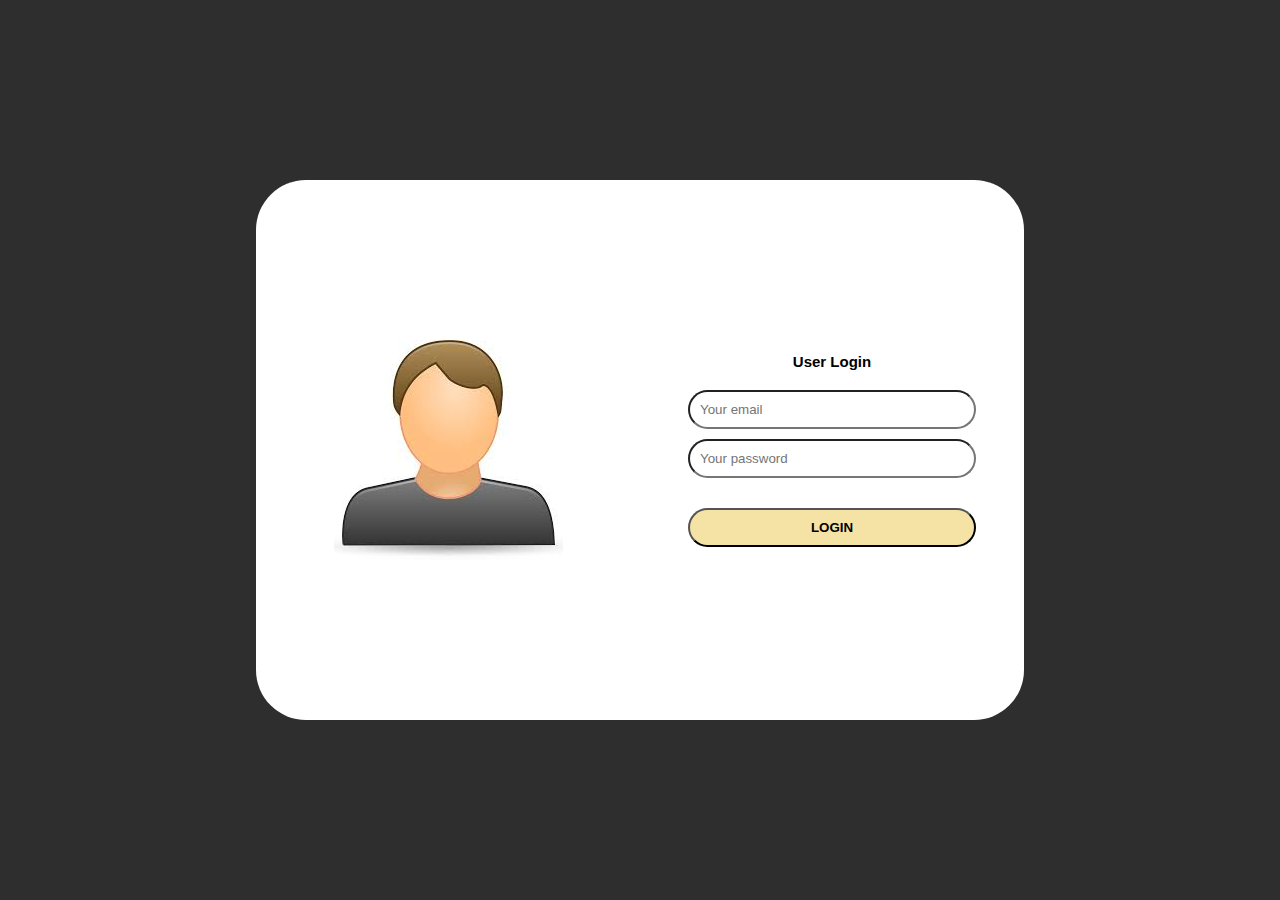
<file: frontend/index.html>
<!DOCTYPE html>
<html lang="en">
    <head>
        <meta charset="UTF-8">
        <meta name="viewport" content="width=device-width, initial-scale=1.0">
        
        <link rel="stylesheet" href="css/style.css">
        
        <title>Document manager</title>

        <script src="js/jquery.js"></script>
        <script src="js/pre-load.js"></script>
    </head>

    <body class="body-initial">
        <div class="container">
            <header>
                <div class="logos">
                    <img src="img/menu.svg" alt="menu" class="logo" id="menu">
                    <img src="img/logo.svg" alt="logo" class="logo" id="main-logo">
                </div>
                
                <form action="#" class="search">
                    <input type="text" id="main-input" class="search__input" placeholder="Search documents">
                    <button class="search__button" id="main-btn">
                        <img class="search__icon" src="img/glass.svg">
                           
                    </img>
                    </button>
                </form>

                <nav class="user-nav">
                    <div class="user-nav__user">
                        <img src="img/user_image.jpg" alt="User photo" class="user-nav__user-photo">
                        <span class="user-nav__user-name" id="user_email"></span>
                    </div>
                    <div class="user-nav__icon-box" id="logout">
                            <img class="user-nav__icon" src="img/logout.svg" alt="logout">
                               
                            </img>
                        </div>
                </nav>
            </header>
                <div class="messages">
                    <nav class="sidebar">
                        <div class="messages_title">
                            <h2 class="heading-2--dark" id="site__title">New docs</h2>
                        </div>
                        <ul class="side-nav" id="side-nav-msgs" data-id="ul_msgs">

                    </nav>
                </div>
                <div class="content" id="main_content">

        </div>
                <div class="admin_box" id="a_box">  
                    <nav class="sidebar">
                        <ul class="side-nav" id="side-nav-main">
                                <li class="side-nav__item nav__item side-nav__item--active" id="nav__item--id">
                                        <a href="#" class="side-nav__link" id="newDocs">
                                            <img src="img/contract.svg" class="side-nav__icon" id="svg__icon">
                                                
                                        </img>
                                            <span id="nav__item--span side-nav__item--active">New docs</span>
                                        </a>
                                    </li>
                                    <li class="side-nav__item nav__item dc ad" id="nav__item--id">
                                        <a href="#" class="side-nav__link" id="documentCreation">
                                            <img src="img/contract.svg" class="side-nav__icon" id="svg__icon">
                                                
                                            </img>
                                            <span id="nav__item--span">Create Doc</span>
                                        </a>
                                    </li>
                                    <li class="side-nav__item nav__item dc ad" id="nav__item--id">
                                        <a href="#" class="side-nav__link" id="showYourDocs">
                                            <img src="img/contract.svg" class="side-nav__icon" id="svg__icon">
                                                
                                            </img>
                                            <span id="nav__item--span">Your docs</span>
                                        </a>
                                    </li>
                                    <li class="side-nav__item nav__item ad" id="nav__item--id">
                                        <a href="#" class="side-nav__link" id="deleteDocument">
                                            <img src="img/contract.svg" class="side-nav__icon" id="svg__icon">
                                                        
                                                    </img>
                                            <span id="nav__item--span">Delete docs</span>
                                        </a>
                                    </li>
                            <li class="side-nav__item nav__item dc ad" id="nav__item--id">
                                <a href="#" class="side-nav__link" id="createGroup">
                                    <img src="img/group-menu.svg" class="side-nav__icon" id="svg__icon">
                                                
                                     </img>
                                    <span id="nav__item--span">Create Group</span>
                                </a>
                            </li>
                            <li class="side-nav__item nav__item dc ad" id="nav__item--id">
                                <a href="#" class="side-nav__link" id="seeYourGroups">
                                    <img src="img/group-menu.svg" class="side-nav__icon" id="svg__icon">
                                                
                                            </img>
                                    <span id="nav__item--span">Your groups</span>
                                </a>
                            </li>
                        
                            <li class="side-nav__item nav__item" id="nav__item--id">
                                    <a href="#" class="side-nav__link" id="history">
                                        <img src="img/history.svg" class="side-nav__icon" id="svg__icon">
                                                
                                            </img>
                                        <span id="nav__item--span">History</span>
                                    </a>
                                </li>
                            <li class="side-nav__item nav__item ad" id="nav__item--id">
                                <a href="#" class="side-nav__link" id="userCreation">
                                    <img src="img/profile.svg" class="side-nav__icon" id="svg__icon">
                                                
                                </img>
                                    <span id="nav__item--span">Create User</span>
                                </a>
                            </li>
                            <li class="side-nav__item nav__item ad" id="nav__item--id">
                                <a href="#" class="side-nav__link" id="updateForm">
                                    <img src="img/profile.svg" class="side-nav__icon" id="svg__icon">
                                                
                                            </img>
                                    <span id="nav__item--span">Update User</span>
                                </a>
                            </li>
                            <li class="side-nav__item nav__item" id="nav__item--id">
                                <a href="#" class="side-nav__link" id="changePass">
                                    <img src="img/profile.svg" class="side-nav__icon" id="svg__icon">
                                                
                                            </img>
                                    <span id="nav__item--span">Password</span>
                                </a>
                            </li>
                        </ul>
                    </nav>
                </div>
    </div>

    <script type="text/javascript" src="js/bundle.js"></script></body>

    </html>
</file>
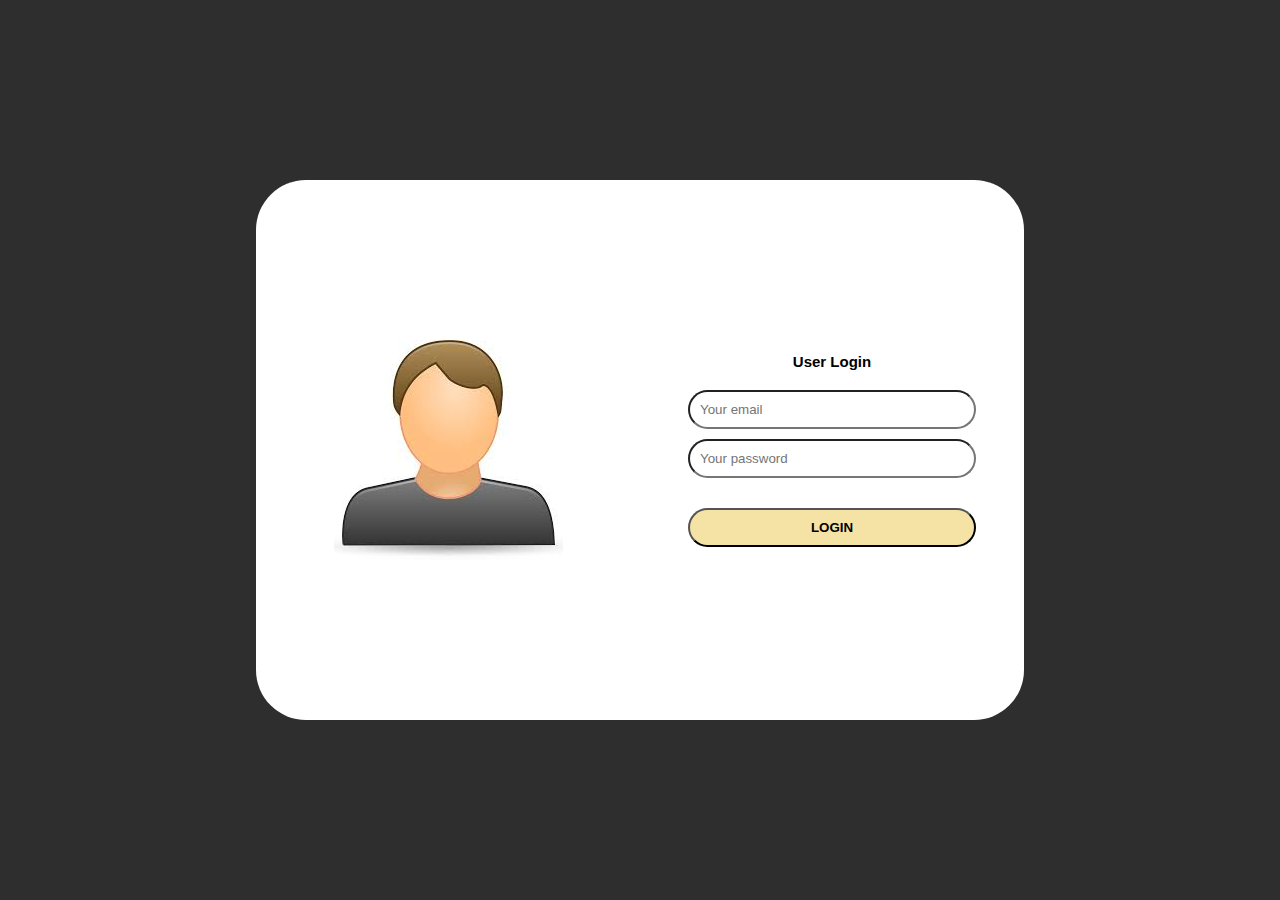
<file: frontend/login.html>
<!DOCTYPE html>
<html lang="en">
    <head>
        <meta charset="UTF-8">
        <meta name="viewport" content="width=device-width, initial-scale=1.0">
        
        <title>Login</title>

        <link rel="stylesheet" href="css/login_style2.css">
    </head>

<body>
    <div class="container">
        <div class="part" id="img_part">
            <img src="img/user_image.jpg" id="login_img"/>
        </div>
        <div class="part" id="second_part">
            <form class="form form-login">
                <h2>User Login</h2>
                <input type="email" id="login-email" placeholder="Your email" required minlength="3" maxlength="40" autocomplete="off"/>
                <input type="password" id="login-password" placeholder="Your password" minlength="3" maxlength="40" required autocomplete="off"/>
                <div id="psw-error">
                    <span>You entered wrong email or password.</span>
                </div>
                <input type="submit" class="btn" id="sub_login" value="Login"></input>
            </form>
        </div>
    </div>


    <script src="js/jquery.js"></script>
    <script src="js/login.js"></script>
</body>

</html>
</file>
<file: frontend/css/style.css>
* {
  margin: 0;
  padding: 0;
}

*,
*::before,
*::after {
  box-sizing: inherit;
}

html {
  box-sizing: border-box;
  font-size: 62.5%;
}


@media only screen and (max-width: 96.5em){
  .admin_box .side-nav {
     font-size: 1rem;
   }
  }


@media only screen and (max-width: 83.188em){
  html {
      font-size: 52.5%;
  }

  input[type="text"],
  input[type="email"],
  input[type="password"]{
    font-size: 16px !important;
  }

  select {
    font-size: 16px !important;
  }

}

@media only screen and (max-width: 73.563em){
  html {
      font-size: 47%;
  }

  input[type="text"],
  input[type="email"],
  input[type="password"],
  input[type="month"],
  input[type="year"]
  {
    font-size: 13px !important;
  }

  select {
    font-size: 13px !important;
  }
}

@media only screen and (max-width: 63.5em){
  
  html {
    font-size: 40%;
  }

  select {
    font-size: inherit !important;
  }

  .date__input {
    font-size: inherit !important;
    height: 3rem;
  }
  }

  @media only screen and (max-width: 60.5em){
    html {
      font-size: 55%;
  }
    .container {
      width: 100% !important;
    }
    select {
      font-size: inherit !important;
    }
    }

    @media only screen and (max-width: 56.063em){
      html {
        font-size: 50%;
    }
    select {
      font-size: inherit !important;
    }
      }

      @media only screen and (max-width: 50.188em){
        html {
          font-size: 40%;
      }
      
      select {
        font-size: inherit !important;
      }

      

        }

        @media only screen and (max-width: 42.313em){
          html {
            font-size: 33%;
        }
          }

          @media only screen and (max-width: 39.0em){
            html {
              font-size: 5px;
            }
            }
        
          @media only screen and (max-width: 33.125em){
            html {
             font-size: 4px; 
          }
          input[type="text"],
          input[type="email"],
          input[type="password"],
          input[type="month"],
          input[type="year"]
          {
            font-size: 8px !important;
          }

          #msg_link {
            padding: 2rem;
            font-size: 1rem;
          }
            }

            @media only screen and (max-width: 26.5em){
              html {
                font-size: 22%;
            }
            #menu {
              display: inline-block !important;
              margin-right: 3rem;
            }
            #main-logo {
              display: none !important;
            }
            #a_box {
              display: none;
            }
            #a_box .side-nav {
              font-size: 3rem !important;
            }
            #a_box .side-nav__icon {
              height: 4rem;
              width: 4rem;
            }
            #main_content {
              grid-row: 2/-1;
              grid-column: 1/3;
            }

            .btn {
              padding: 1rem !important;
            }

            #msg_link {
              padding: 1.5rem;
              
            }

            #msg_icon {
              margin-right: 0.75rem;
            }



          }
  


body {
  width: 100vw;
  height: 100vh;
  font-family: 'lato', sans-serif;
  color:black;
 background-color: #333;}

.container {
  padding: 20px;
  width: 75%;
  height: 100%;
  display: grid; 
  grid-template-rows: 0.25fr 3fr;
  grid-template-columns: 0.75fr 2.5fr 0.75fr;
  margin: 0 auto;
}

#groupCreation {
  width: 100%;
}

header {
/*  background-color: white; */
  /* #16222A; */
  background-color: /*#999;*/ #9DA6AD; 
  grid-column: 1/-1;
  display: flex;
  justify-content: space-between;
  align-items: center;
  padding: 20px;
}

.date {
  margin-right: 20px;
  width: 100%;
}


.input {
  width: 100%;
  margin-right: 10px;
}


.messages {
  background:  	#fdf9f9;
  grid-row: 2/-1;
  grid-column: 3/-1;
  border: 1px solid black;

  display: flex;
  flex-direction: column;
  overflow-y: auto;
  overflow-x: hidden;
}


.content {
   background-color:  #f4f2f2;  
  grid-row: 2/-1;
  grid-column: 2/3;
  padding: 20px;

  font-family: "Lato", sans-serif;

}


.info {
  width: 100%;
  height: 100%;
  font-size: 16px;
  font-family: "Lato", sans-serif;
  font-weight: 400;
  /*font-size: 16px;*/
  line-height: 1.7;
  display: flex;
  flex-direction: column;
}

.document_desc {
  margin-bottom: 5rem;
  flex: 0.5;
}

.document_desc::first-letter {
  font-size: 110%;
}

.approval {
  display: flex;
  text-align: left;
  justify-content: flex-start;
  margin-top: 10vh;
}

#read_img {
  height: 2rem;
  width: 2rem;
}

.form__radio-group {
  flex: 0 0 30%;
  display: flex;
  justify-content: left;
  align-items: center; }
  @media only screen and (max-width: 56.25em) {
    .form__radio-group {
      width: 100%;
      margin-bottom: 2rem; } }

.form__radio-input {
  display: none; }

.form__radio-label {
  font-size: 1.6rem;
  cursor: pointer;
  position: relative;
  padding-left: 4.5rem; }


.form__radio-button {
  height: 3rem;
  width: 3rem;
  border: 5px solid #E8C239;
  border-radius: 50%;
  display: inline-block;
  position: absolute;
  left: 0;
  top: -.4rem; }
  .form__radio-button::after {
    content: "";
    display: block;
    height: 1.3rem;
    width: 1.3rem;
    border-radius: 50%;
    position: absolute;
    top: 50%;
    left: 50%;
    transform: translate(-50%, -50%);
   /* background-color: #BA265D; */
   background-color: #E8C239;
    opacity: 0;
    transition: opacity .2s; }

.form__radio-input:checked ~ .form__radio-label .form__radio-button::after {
  opacity: 1; }

      .btn {
        background-color: #F4E3A4; /* #c69963;*/
        color: black;/* #fff*/;
        width: 30%;
        border: none;
        border-radius: 0;
        font-family: "Josefin Sans", sans-serif;
        font-size: 1.5rem;
        text-transform: uppercase;
        padding: 1.2rem 3rem;
        cursor: pointer;
        -webkit-transition: all .2s;
        transition: all .2s; }
        
        .btn:hover {
          background-color:  #E8C239; }
        

      /* 82.688em*/

      #btn-approval {
        width: 100%;
      }

      #btn-approvald{
        margin-left: 3rem;
      }

input[type="file"],
input[type="date"],
input[type="time"] {
  font-size: inherit;
}


.admin_box {
/*  background:  	#fdf9f9;*/
  background-color:/* #0a0909;*/ #C4C9CD; 

  grid-row: 2/-1;
  grid-column: 1/2;
}

#side-nav-main {
  background-color: #C4C9CD; 
 /* background-color: #0a0909;*/
}

.event_chooser {
  display: flex;
  justify-content: space-evenly;
  margin-bottom: 1rem;
  border: black solid 1px;
  padding: 1rem;
}
.doc, .event {
  height: 3rem;
  width: 3rem;
}

.message__item {
  width: 100%;
  display: flex;
  justify-content: center;
  align-items: center;
  border: 1px solid black;
  padding: 10px;
  margin-bottom: 5px;
}

.item-type {
  height: 4vh;
  flex: 0.2;
  padding-right: 5px;
}

.title {
  flex: 0.4;
  padding-right: 5px;
}

.read {
  flex: 0.15;
  padding-right: 5px;
}

.date {
  flex: 0.2;
  padding-right: 5px;
}


/* DOCUMENT CREATION */

/* DOC CREATION */

.doc_form {
  width: 100%;
  height: 100%;
  display: flex;
  flex-direction: column;
  font-size: 20px;
}

.doc_form > * {
  padding: 1.5rem;
}

.doc_sender{
  margin-top: 11vh;
  display: flex;
  width: 100%;
  justify-content: center;
  align-items: center;
}

/* UPDATE FORM */

.update_user_search {
  display: flex;
  width: 100%;
  padding: 1rem;
}

#update_input {
  flex: 1;
  padding: 1rem;
}

.approval_info {
  margin-top: 2rem;
  display: flex;
  flex-direction: column;
}

.reader_info {
  margin-top: 2rem;
  display: flex;
  flex-direction: column;
}

.users_approval {
  border: 1px solid black;
  padding: 1.5rem;
}

.users_approve {
  width: 100%;
}

#plus {
  margin-left: 1rem;
  width: 2.5rem;
  height: 2.5rem;
}

.cre_plus {
  display: flex;
}

.cre_additional {
  display: flex;
  flex-direction: column;
}

.cre_additional > * {
  margin-bottom: 1rem;
}

input[type="text"],
input[type="email"],
input[type="password"]
 {
  width: 100%;
  padding: 1.5rem;
  font-size: 20px;
} 

.slct {
  width: 100%;
  padding: 1.5rem;
}

#event_dropdown {
  width: 100%;
  padding: 1.5rem;
}
/* EVENT RADIOBOXY */

.additional_event {
  display: flex;
  flex-direction: column;
  border: 1px solid grey;
}

.event_cont {
  padding: 0.5rem;
}

.event_btn {
  justify-content: center;
  align-items: center;
  padding: 1.5rem;
  align-self: center;
  margin-top: 3rem;
}

.event_desc {
  border: 1px solid grey;
  padding: 3rem 0rem;
  margin-bottom: 5rem;
}

.user_title {
  flex: 0.75 ;
  align-self: center;
}

.doc_descr {
  width: 100%;
  height: 15rem;
  border: 1px solid black;
  padding: 0.5rem;
  margin-bottom: 2rem;
}

.state {
  color: red;
}

/* group creation btn */

#groupCreation-btn {
  margin-top: 1.5rem;
}

.title_group {
  flex: 0.75;
}

.read_group {
  flex: 0.25;
  text-align: center;
}

.cgf_class {
  display: flex;
  flex-direction: column;
}

/* rendering group */

.group_content {
  display: flex;
  flex-direction: column;
}

.gray {
  background-color: #f4f2f2;
}

#title {
  margin-bottom: 2.5rem;
}

.description #title {
  margin-bottom: 0;
}

.gc_header {
  display: flex;
  justify-content: center;
  align-items: center;
  width: 100%;
}

.gc_h2 {
  margin-right: auto;
}

.gc_imgs {
  display: flex;
  justify-content: center;
  align-items: center;
}

.gc_img {
  width: 3rem;
  height: 3rem;
}

#gc_delete {
  margin-right: 1.7rem;
  margin-left: 1.7rem;
}

.group_users {
  display: flex;
  font-size: 2rem;
  margin-top: 1rem;
  padding: 2rem;
  justify-content: center;
  align-items: center;
}

.container__card {
  width: 100%;
  display: flex;
  flex-direction: column;
  justify-content: center;
  align-items: center;
}

.group_user {
  margin-bottom: 1rem;
  border-bottom: 1px solid #eee;
}

.gc_img2 {
  height: 2rem;
  width: 2rem;
  display: none;

}

.gc_img3 {
  display: inline-block;
}

.gc_h3 {
  margin-bottom: 3rem;
}

.gc_search_div{
  margin-top: 1rem;
  display: none;
/*  display: flex;*/
  justify-content: space-between;
  align-items: center;
}

.btn_cont {
  align-self: center;
  margin-top: 3rem;  
  text-align: center;
}

#btn_update_group {
  display: none;
}

.gc_search_div {
  margin-bottom: 1rem;
}


/* cs 2 */

.logo {
  height: 3.25rem;
  margin-left: 2rem; }

.search {
  flex: 0 0 40%;
  display: flex;
  align-items: center;
  justify-content: center; }


.msg-data {
  display: flex;
  flex-direction: column;
  justify-content: center;
  flex: 0 0 70%;
  overflow: hidden;
}

.msg-title {
  flex: 1;
}

.msg-date {
  flex: 1;
}

.msg__icon {
  padding: 0.5rem 1rem;
}


.white {
  background-color: white;
}

.search__inputg {
  font-family: inherit;
    font-size: inherit;
    color: inherit;;
    background-color: white;
    border: none;
    padding: .7rem 2rem;
    border-radius: 100px;
    -webkit-transition: all .2s;
    transition: all .2s;
    border: 1px solid gray;
    margin-right: -3.25rem; }

    .search__inputg:focus {
      outline: none;
      width: 100%;
      background-color: whitesmoke; }
    .search__inputg::-webkit-input-placeholder {
      font-weight: 500;
      color: gray; }

      .search__inputg:focus + .search__buttong {
        background-color: whitesmoke; }

  .search__buttong {
    border: none;
    background-color: white;
    margin-right: 1rem; 
  }

  .borderg {
    border: 1px solid black;
  }

  .nomargin {
    margin:0;
  }

  #roles_user, #roles {
    font-size: 20px;
    font-family: "lato";
    padding: 1.5rem;
    color: black;
  }


  .btn-layer img {
    margin-left: 2rem;
  }

  #user-form .detail {
    padding: 2rem;
  }

  .textareag {
    border-radius: 10px;
    font-family: inherit;
    font-size: inherit;
  }

  .textareag:focus {
    background-color: #f0eeee;
  }

  .date__input {
    font-family: inherit;
    margin: 0;
    border-radius: 0px;
    padding: 0;
    font-size: inherit;
  }

  .date__input:focus {
    background-color: #f0eeee;
  }

  .selectg {
    font-family: inherit;
    font-size: inherit;
  }


 /* .selectg:focus {
    background-color: #f0eeee;
  }*/

  .search__input {
    flex: 0 0 90%;
    font-family: inherit;
    font-size: inherit;
    color: inherit;;
    background-color: #f4f2f2;
    border: none;
    padding: .7rem 2rem;
    border-radius: 100px;
    -webkit-transition: all .2s;
    transition: all .2s;
    margin-right: -3.25rem; }

    .search__input:focus {
      outline: none;
      flex: 0 0 100%;
     /* width: 100%;*/
      background-color: #f0eeee; }
    .search__input::-webkit-input-placeholder {
      font-weight: 500;
      color: #ccc; }
  .search__input:focus + .search__button {
    background-color: #f4f2f2; }
  .search__button {
    border: none;
    background-color: #f0eeee;
    margin-right: 1rem; }
    .search__button:focus {
      outline: none; }
    .search__button:active {
      -webkit-transform: translateY(2px);
              transform: translateY(2px); }
  .search__icon {
    height: 2rem;
    width: 2rem;
    fill: #999;
    filter: grayscale(50%);
  }

.user-nav {
  align-self: stretch;
  display: flex;
  -webkit-box-align: center;
      -ms-flex-align: center;
          align-items: center; }
  .user-nav > * {
    padding: 0 2rem;
    cursor: pointer;
    height: 100%;
    display: -webkit-box;
    display: -ms-flexbox;
    display: flex;
    -webkit-box-align: center;
        -ms-flex-align: center;
            align-items: center; }
  .user-nav > *:hover {
    background-color: var(--color-grey-light-2); }
  .user-nav__icon-box {
    position: relative; }
  .user-nav__icon {
    height: 2.25rem;
    width: 2.25rem;
    fill: var(--color-grey-dark-2); }
  .user-nav__notification {
    font-size: .8rem;
    height: 1.75rem;
    width: 1.75rem;
    border-radius: 50%;
    background-color: var(--color-primary);
    color: #fff;
    position: absolute;
    top: 1.5rem;
    right: 1.1rem;
    display: -webkit-box;
    display: -ms-flexbox;
    display: flex;
    -webkit-box-pack: center;
        -ms-flex-pack: center;
            justify-content: center;
    -webkit-box-align: center;
        -ms-flex-align: center;
            align-items: center; }
  .user-nav__user-photo {
    height: 3.75rem;
    border-radius: 50%;
    margin-right: 1rem; }

    .user-nav__user-name {
      font-size: 1.5rem;
      color: #F0D77E;
    }



    .messages_title {
      display: flex;
      justify-content: center;
      align-items: center;
      padding: 1.5rem 3rem;
      border-bottom: 1px solid black;
      background-color: #f9f7f6;
      text-transform: uppercase;
    }

    .subtitle {
      color: red;
    }

    #doc-form input[type=text]{
      padding: 0.5rem;
      font-size: 15px;
    }

    #textarea {
      width: 100%;
      padding: 0.5rem;
    }

    #dropdown, #dropdown_, #roles {
      width: 100%;
    }

    .my_select {
      width: 100%;
    }

    .hide {
      display: none;
    }

    .btn-doc {
      text-align: center;
      margin-right: 3rem;
    }

    .btn-layer {
      margin-top: 4vh;
      display:flex;
      justify-content: center;
      align-items: center;
    }

    #msg_title {
      white-space: nowrap;
      overflow-x: hidden;
      text-overflow: ellipsis;
      width: 95%;
    }
  
    .sidebar {
      background-color: white; 
      display: flex;
      flex-direction: column;
      -webkit-box-pack: justify;
          -ms-flex-pack: justify;
              justify-content: space-between; }
              .side-nav {
                font-size: 1.4rem;
                list-style: none;
                 }
                .side-nav__item {
                  position: relative;
                 }
                  .side-nav__item:not(:last-child) {
                    margin-bottom: 0rem; }
                .side-nav__item::before {
                  content: "";
                  position: absolute;
                  top: 0;
                  left: 0;
                  height: 100%;
                  width: 3px;
                  background-color: #F4E3A4;/* #ECC26A */ /* #c69963;*/
                  -webkit-transform: scaleY(0);
                          transform: scaleY(0);
                  -webkit-transition: width 0.4s cubic-bezier(1, 0, 0, 1) 0.2s, background-color 0.1s, -webkit-transform 0.2s;
                  transition: width 0.4s cubic-bezier(1, 0, 0, 1) 0.2s, background-color 0.1s, -webkit-transform 0.2s;
                  transition: transform 0.2s, width 0.4s cubic-bezier(1, 0, 0, 1) 0.2s, background-color 0.1s;
                  transition: transform 0.2s, width 0.4s cubic-bezier(1, 0, 0, 1) 0.2s, background-color 0.1s, -webkit-transform 0.2s; }
                .side-nav__item:hover::before, .side-nav__item--active::before {
                  -webkit-transform: scaleY(1);
                          transform: scaleY(1);
                  width: 100%; }
                .side-nav__item:active::before {
               /*   background-color: #FF3366; */
                  background-color: #E8C239;
              }
                .side-nav__link:link, .side-nav__link:visited {
                  color: black;
                  text-decoration: none;
                  text-transform: uppercase;
                  display: block;
                  padding: 1.5rem 3rem;
                  position: relative;
                  z-index: 10;
                  display: -webkit-box;
                  display: -ms-flexbox;
                  display: flex;
                  flex: 0 0 100%;
                  -webkit-box-align: center;
                      -ms-flex-align: center;
                          align-items: center; }
                .side-nav__icon {
                  width: 1.75rem;
                  height: 1.75rem;
                  margin-right: 2rem;
                  fill: currentColor; }

.msg-item{
  border-radius: 1%;
  text-transform: none;
  border-bottom: 1px solid black;
}

.no-margin {
  margin-bottom: 0;
}

#btn_detail {
  display: flex;
  justify-content: center;
  align-items: center;
}

/* adding */

.overview {
  display: -webkit-box;
  display: -ms-flexbox;
  display: flex;
  -webkit-box-align: center;
      -ms-flex-align: center;
          align-items: center;
  border-bottom: var(--line); }
  .overview__heading {
    font-size: 2.25rem;
    font-weight: 300;
    text-transform: uppercase;
    letter-spacing: 1px;
    padding: 1.5rem 3rem; }
    @media only screen and (max-width: 37.5em) {
      .overview__heading {
        font-size: 1.8rem;
        padding: 1.25rem 2rem; } }
  .overview__date {
    margin-right: auto;
    display: -webkit-box;
    display: -ms-flexbox;
    display: flex; }
  .overview__icon-star, .overview__icon-location {
    width: 1.75rem;
    height: 1.75rem;
    fill: var(--color-primary); }
  .overview__postedBy {
    font-size: 1.2rem;
    display: -webkit-box;
    display: -ms-flexbox;
    display: flex;
    vertical-align: center; }


.btn-inline {
  border: none;
  color: var(--color-primary);
  font-size: inherit;
  border-bottom: 1px solid currentColor;
  padding-bottom: 2px;
  display: inline-block;
  background-color: transparent;
  cursor: pointer;
  -webkit-transition: all .2s;
  transition: all .2s; }
  .btn-inline span {
    margin-left: 3px;
    -webkit-transition: margin-left .2s;
    transition: margin-left .2s; }
  .btn-inline:hover {
    color: var(--color-grey-dark-1); }
    .btn-inline:hover span {
      margin-left: 8px; }
  .btn-inline:focus {
    outline: none;
    -webkit-animation: pulsate 1s infinite;
            animation: pulsate 1s infinite; }

@-webkit-keyframes pulsate {
  0% {
    -webkit-transform: scale(1);
            transform: scale(1);
    -webkit-box-shadow: none;
            box-shadow: none; }
  50% {
    -webkit-transform: scale(1.05);
            transform: scale(1.05);
    -webkit-box-shadow: 0 1rem 4rem rgba(0, 0, 0, 0.25);
            box-shadow: 0 1rem 4rem rgba(0, 0, 0, 0.25); }
  100% {
    -webkit-transform: scale(1);
            transform: scale(1);
    -webkit-box-shadow: none;
            box-shadow: none; } }

@keyframes pulsate {
  0% {
    -webkit-transform: scale(1);
            transform: scale(1);
    -webkit-box-shadow: none;
            box-shadow: none; }
  50% {
    -webkit-transform: scale(1.05);
            transform: scale(1.05);
    -webkit-box-shadow: 0 1rem 4rem rgba(0, 0, 0, 0.25);
            box-shadow: 0 1rem 4rem rgba(0, 0, 0, 0.25); }
  100% {
    -webkit-transform: scale(1);
            transform: scale(1);
    -webkit-box-shadow: none;
            box-shadow: none; } }

.paragraph:not(:last-of-type) {
  margin-bottom: 2rem; }


  .detail {
    font-size: 1.4rem;
    display: flex;
    padding: 4.5rem;
    background-color:  #faf9f9;
  }
    @media only screen and (max-width: 56.25em) {
      .detail {
        padding: 3rem; } }
    @media only screen and (max-width: 37.5em) {
      .detail {
        -webkit-box-orient: vertical;
        -webkit-box-direction: normal;
            -ms-flex-direction: column;
                flex-direction: column; } }
  
  .description {
    background-color: #fff;
    -webkit-box-shadow: var(--shadow-light);
            box-shadow: var(--shadow-light);
    padding: 3rem;
    -webkit-box-flex: 0;
            flex: 0 0 100%; }
    @media only screen and (max-width: 56.25em) {
      .description {
        padding: 2rem;
        margin-right: 3rem; } }
    @media only screen and (max-width: 37.5em) {
      .description {
        margin-right: 0;
        margin-bottom: 3rem; } }

  .no-inline {
    text-decoration: none;
  }

  .border-left {
    border-left: 1px solid gray;
  }

  .h_f {
    display: flex;
    flex-direction: column;
    align-items: center;
  }

  .nexto {
    display: flex;
  }

  .double {
    display: flex;
  }

  .hf_title {
    display: flex;
    justify-content: center;
    align-items: center;
    flex: 0.35;
  }

  .hf_input {
    flex: 0.65;
  }

  .hf_label {
    margin-bottom: 0.5rem;
  }

  .margin-top {
    margin-top: 0.5rem;
  }

  .selectium {
    font-family: inherit;
    color: inherit;
    border: 1px solid gray;
  }


  .noflex {
    flex: 80%;
    display: flex;
    flex-direction: column;
    justify-content: flex-start;
    align-items: flex-start;
  }

  .ryg_input {
    flex: 0.8;
  }

  .btn-gsearch {
    flex: 0.2;
  }

  .flex {
    display: flex;
    justify-content: center;
    align-items: center;
  }

  .border-red {
    border: 1px solid red;
  }
  .flex2 {
    display: flex;
    justify-content: flex-start;
    align-items: center;
    flex: 0 0 100%;
  }

  .doc-error {
    border: 1px solid red;
    margin-top: 0.5rem;
    padding: 0.5rem;
  }

  .doc-error {
    display: none;
  }


  option:hover {
    background-color: #F0D77E;
  }
  

  .abs {
    flex: 0 0 30%;
  }

  .flexinfo {
    flex: 0 0 70%;
  }

  #psw_error {
    color: red;
  }

  #refresh {
    cursor: pointer;
    fill: white;
  }

  .heading-2 {
    font-size: 1.65rem;
    /*font-style: italic;*/
    line-height: 1;
}

.heading-2--dark {
  color: #54483A;
}

.mbs {
  margin-bottom: 1rem;
}

.border {
  border: 1px solid #101d2c;
  margin-top: 0.5rem;
}

/* card */

.card {
  position: relative;
  width: 50%;
  min-height: 50%;
  background-color: white;
  border: 1px solid #c69963;
}

.card--picture {
  background-size: cover;
    height: 23rem;
    background-blend-mode: screen;
    -webkit-clip-path: polygon(0 0, 100% 0, 100% 85%, 0 100%);
    clip-path: polygon(0 0, 100% 0, 100% 85%, 0 100%);
    border-top-left-radius: 3px;
    border-top-right-radius: 3px; }

    .card__picture--1 {
    background-image: linear-gradient(to right bottom, black, white), url(../img/hero.jpg);
   /*   background-image: linear-gradient(to right bottom, #fff, #fff, url(../img/hero.jpg));*/
}

.heading {
  font-size: 2.8rem;
    font-weight: 300;
    text-transform: uppercase;
    text-align: center;
    color: #fff;
    position: absolute;
    top: 20rem;
    width: 100%; }

.card__details {
  display: flex;
  flex-direction: column;
  justify-content: center;
  align-items: center;
  font-size: 2rem;
  min-height: 15rem;
  background-color: #f0eeee;
}

.card__heading-span--1 {
 background-image: linear-gradient(to right bottom, #E8C239, #E8C239);
}


.mbb {
  margin-bottom: 3rem;
  text-transform: uppercase;
}


.dc, .ad {
  display: none;
}

#menu {
  display: none;
}

.disableClick{
  pointer-events: none;
}

.pagination {
  width: 100%;
  height: 100%;
  display: flex;
  justify-content: center;
}

.minus {
  margin-right: 0.5rem;
}

.pagination a {
  align-self: flex-end;
  font-size: 3rem;
  text-decoration: none;
}

.flx {
  display: flex;
  justify-content: center;
  align-items: center;
}

.paginationDoc {
  margin-left: 3rem;
}
</file>
<file: frontend/css/login_style2.css>
* {
  margin: 0;
  padding: 0; 
}

*,
*::before,
*::after {
  box-sizing: inherit; 
}

html 
{
  box-sizing: border-box;
  font-size: 62.5%; 
}
  @media only screen and (max-width: 68.75em) {
    html {
      font-size: 50%; 
  }   
}

@media only screen and (max-width: 56em) {
  .container {
    width: 75vw !important;
  }
  
}   

@media only screen and (max-width: 47em) {

  .container {
    justify-content: center;
    align-items: center;
  }

  #second_part {
    flex: 0 0 95%;
  }
  #img_part {
    display:none;
  }

  img {
    width: 5rem;
    height: 5rem;
  }

}

@media only screen and (max-width: 31em) {
  .container {
    width: 85vw !important;
  }
}
body {
height: 100vh;
width: 100vw;
font-family: 'lato', sans-serif;
color: #fff;  
background-color: #2e2e2e; 
display: flex;
justify-content: center;
align-items: center;
}

.container {
  height: 60vh;
  width: 60vw;
  background-color: white;
  display: flex;
  border-radius: 50px;
}

.part {
  flex: 0.5;
  display: flex;
  justify-content: center;
  align-items: center;
}

.form-login {
  display: flex;
  flex-direction: column;
  width: 75%;
}

.form input[type="password"], .form input[type="email"], .form input[type="submit"] {
  width: 100%;
}

.form-login label,
.form-login input[type="email"],
.form-login input[type="password"],
.form-login input[type="submit"] {
  border-radius: 2rem;
  padding: 1rem;
  color: #3A3F44;  
}

.form-login input[type="email"], .form-login input[type="password"] {
  background-color: #ffffff;
  margin-bottom: 1rem;
}
.form-login input[type="email"]:focus, .form-login input[type="email"]:hover, .form-login input[type="password"]:focus, .form-login input[type="password"]:hover {
  background-color: #eeeeee;
}
.form-login input[type="submit"] {
  background-color: /*#00B9BC;*/#F4E3A4;
  color: /*#eee;*/ black;
  font-weight: bold;
  text-transform: uppercase;
  margin-top: 2rem;
}
.form-login input[type="submit"]:focus, .form-login input[type="submit"]:hover {
  background-color: /*#197071;*/#E8C239;
}

h2 {
    color: black;
    align-self: center;
    margin-bottom: 2rem;
}

#psw-error {
  color: red;
  display: none;
  font-size: 1.5rem;
}
</file>
